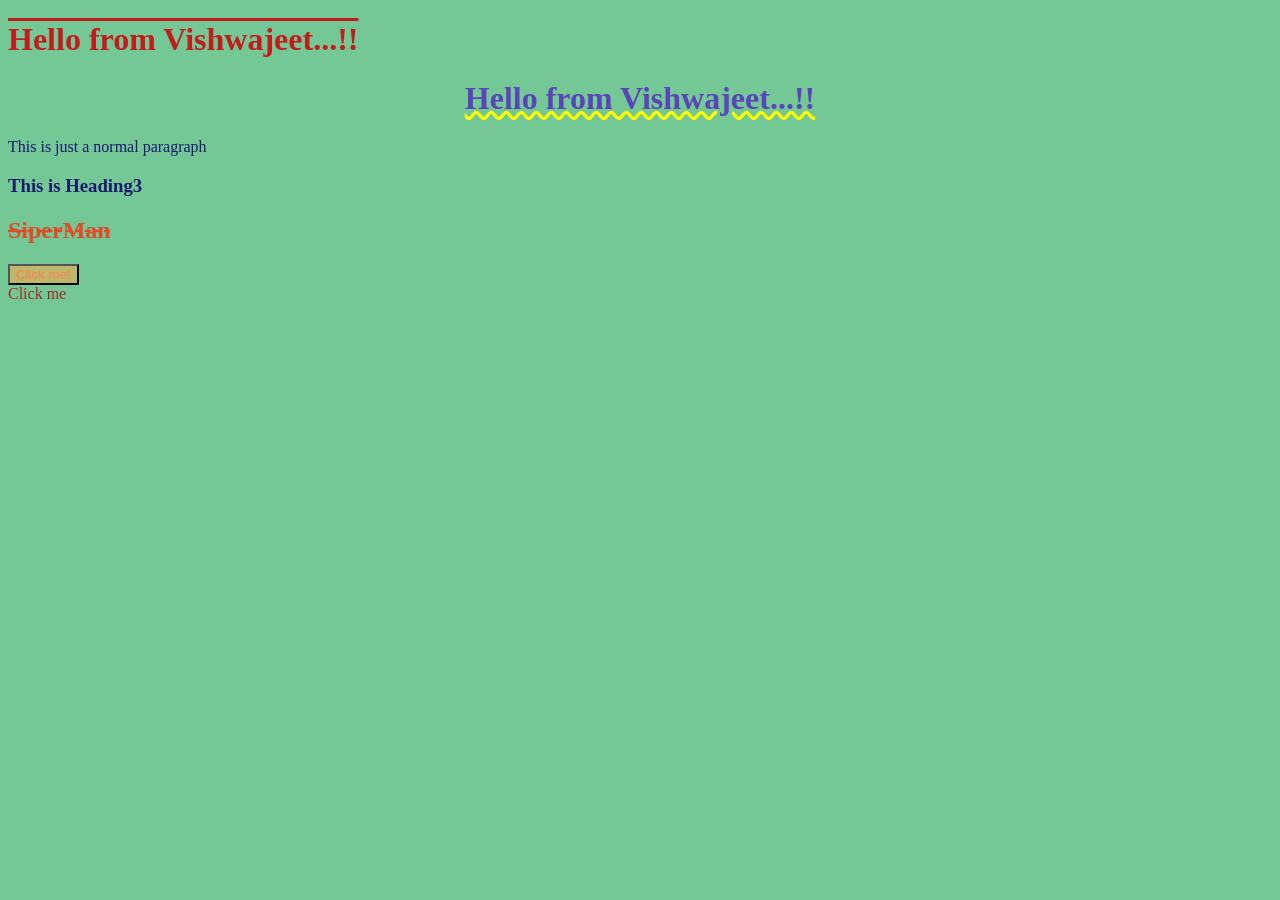
<file: Classroom/index.html>
<!DOCTYPE html>
<html lang="en">
<head>
    <meta charset="UTF-8">
    <meta name="viewport" content="width=device-width, initial-scale=1.0">
    <title>CSS Level 1</title>
    <link rel="stylesheet" href="style.css">

</head>
<body>
    <h1 style="color:rgb(195, 28, 28)">Hello from Vishwajeet...!!</h1>
    <h1 id="headingOne">Hello from Vishwajeet...!!</h1>
    <p class="myClass">This is just a normal paragraph</p>
    <h3 class="myClass">This is Heading3</h3>
    <h2>SiperMan</h2>
    <button>Click me!</button>
    <br>
    <a href="https://www.google.com">Click me</a>
</body>
</html>
</file>
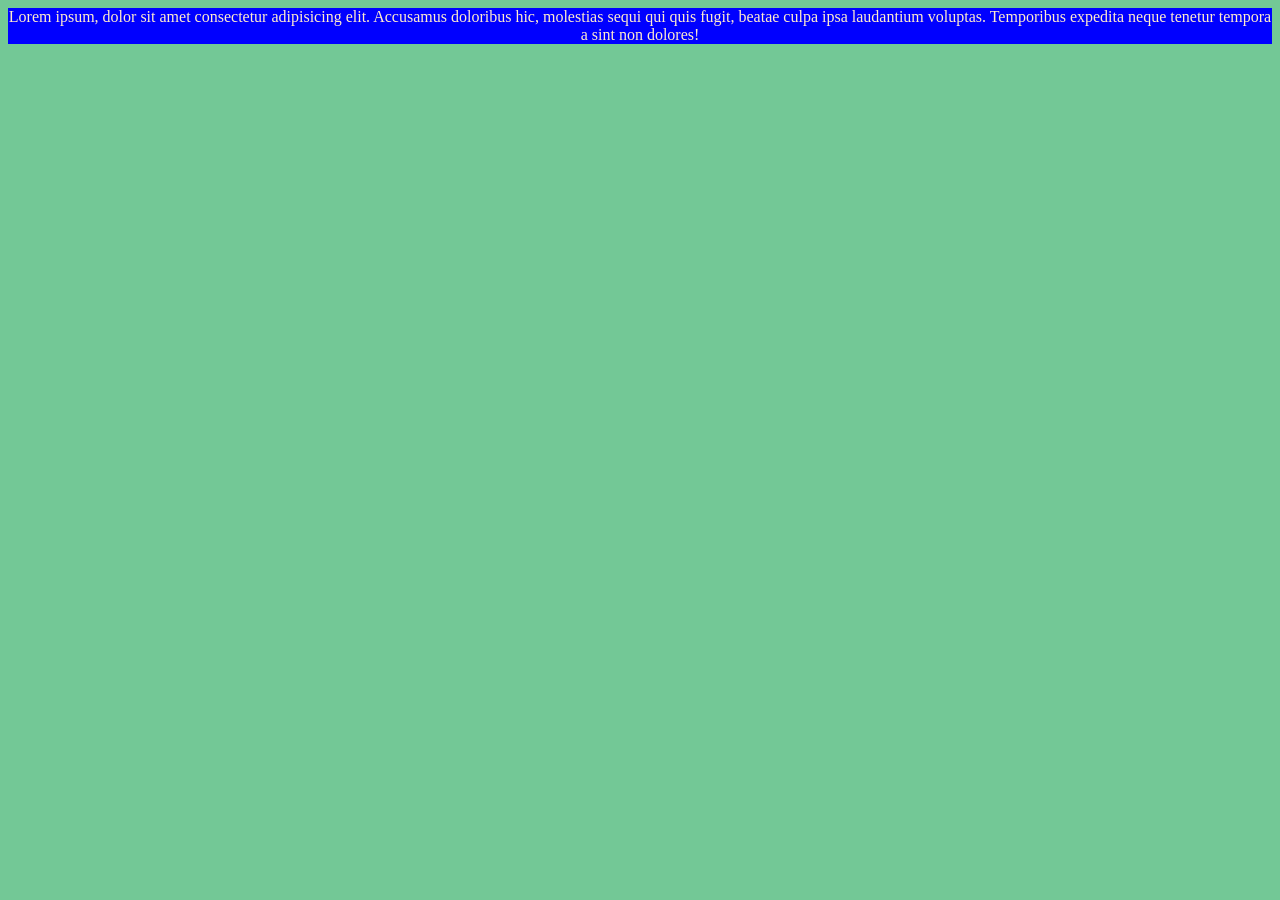
<file: Classroom/Practice Set 1.html>
<!DOCTYPE html>
<html lang="en">
<head>
    <meta charset="UTF-8">
    <meta name="viewport" content="width=device-width, initial-scale=1.0">
    <title>Practice Set 1</title>
    <link rel="stylesheet" href="style.css">
</head>
<body>
    <div id="box">
        Lorem ipsum, dolor sit amet consectetur adipisicing elit. Accusamus doloribus hic, molestias sequi qui quis fugit, beatae culpa ipsa laudantium voluptas. Temporibus expedita neque tenetur tempora a sint non dolores!
    </div>
    <div class="myClass"></div> <!--done by #myClass-->
    <div id="myid"></div><!--done by #myid-->
    <div id="box"></div><!--done by #box-->
</body>
</html>
</file>
<file: Classroom/style.css>
*{
    color:blanchedalmond;
}

h1{
    text-decoration:overline;
    font-weight:Bolder;
}
h2{
    color:#df4c27;
    text-decoration: dashed line-through;
}

button{
    color:coral;
    background-color:darkkhaki
}

body{
    background-color:rgb(115,200,150);
}

#headingOne{
    color: rgb(91, 67, 186);
    text-align:center;
    text-decoration:yellow wavy underline ;
    text-weight:bolder;
}

.myClass{
    color:midnightblue;
}

#box{
    background-color: blue;
    text-align: center;
}

 a{
    text-decoration:none;
    color:brown;
 }
</file>
